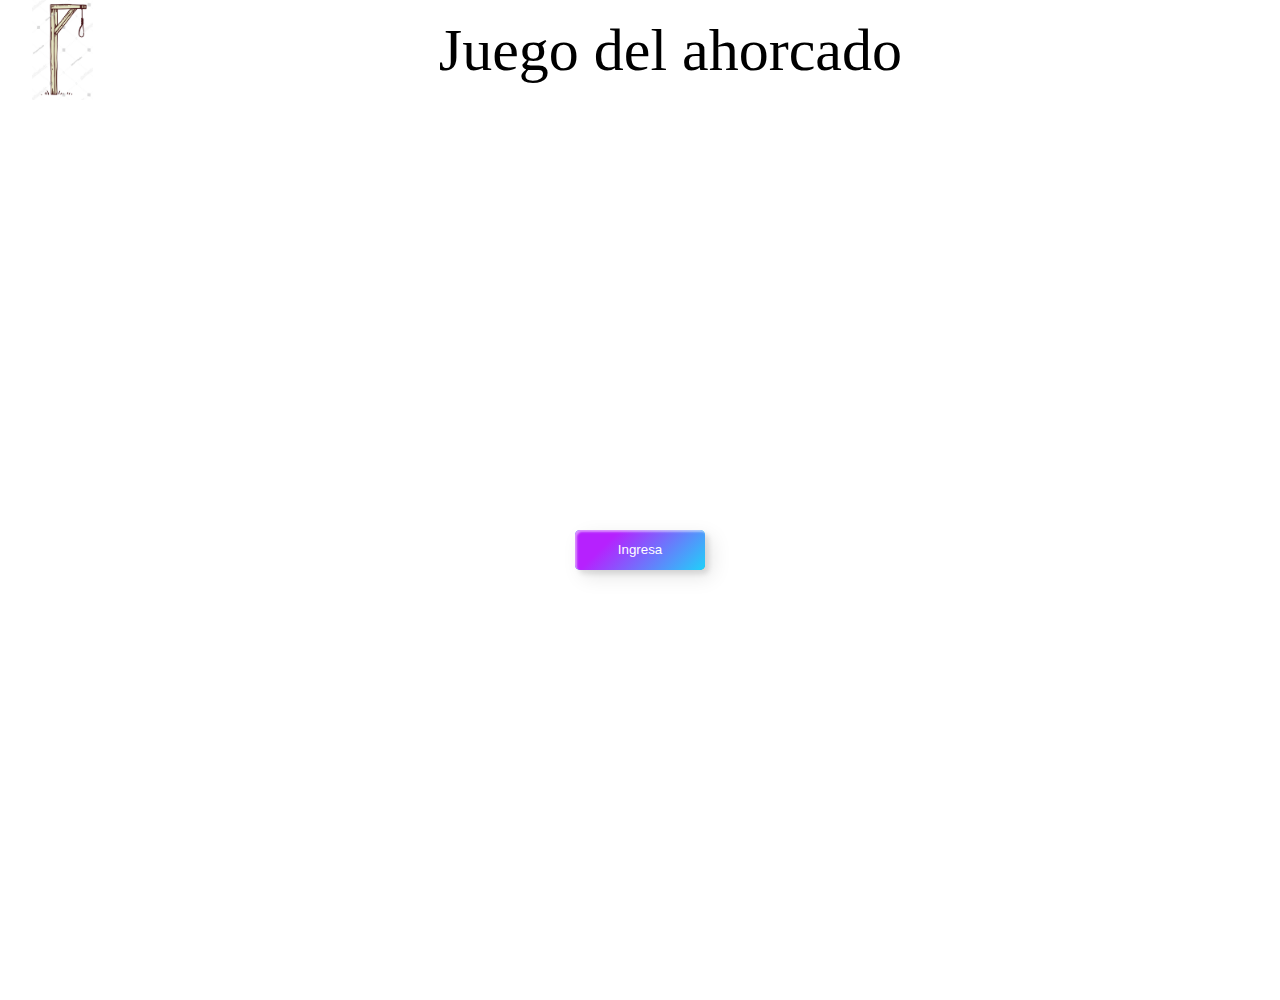
<file: index.html>
<!DOCTYPE html>
<html lang="es">

<head>
    <meta charset="UTF-8">
    <meta http-equiv="X-UA-Compatible" content="IE=edge">
    <meta name="viewport" content="width=device-width, initial-scale=1.0">
    <link rel="stylesheet" href="./reset.css">
    <link rel="stylesheet" href="index.css">
    <title>Alura reto 2</title>
</head>

<body>
    <header>
        <img src="./imagenes/logoahorcado.png" alt="logo del juego del ahorcado" id="logo" />
        <div class="contenedor-titulo">
            <h1 class="titulo">Juego del ahorcado</h1>
        </div>
    </header>
    <main>
        <h1 class="finalizacion oculto"></h1>
        <canvas id="tutorial" width="300px" height="300px" class="oculto"></canvas>
        <div class="contenedor-boton">
            <button id="ingresar" class="custom-btn btn-9">Ingresa</button>
        </div>
        <div class="letrasUsadas oculto">
            <textarea name="usadas" id="letrasUsadas" cols="30" rows="10" class="usadas"></textarea>
        </div>
    </main>
</body>
<script src="./index.js"></script>
<script src="./canvas.js"></script>

</html>
</file>
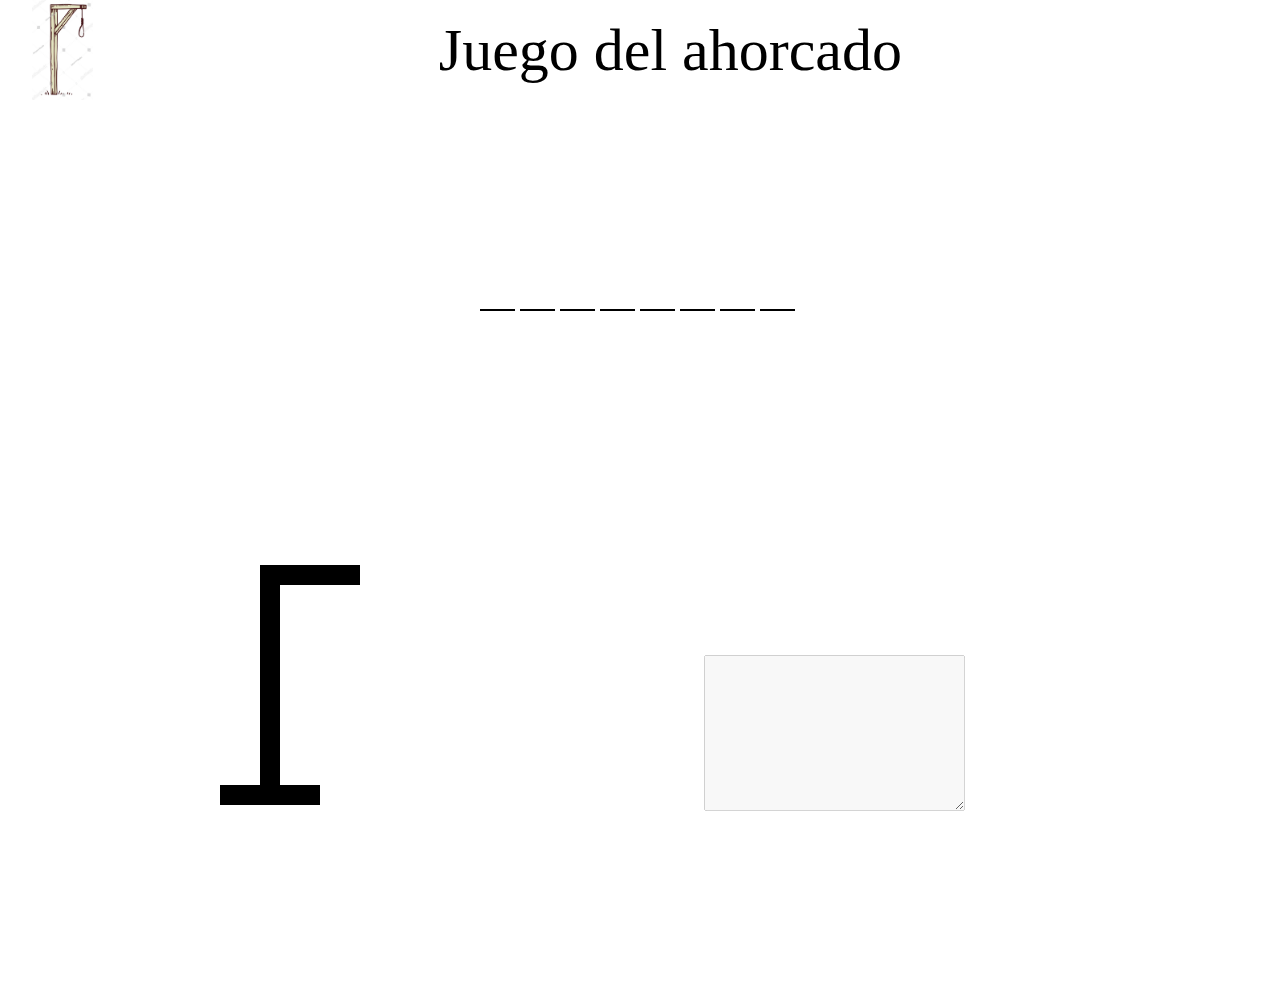
<file: juego.html>
<!DOCTYPE html>
<html lang="es">

<head>
    <meta charset="UTF-8">
    <meta http-equiv="X-UA-Compatible" content="IE=edge">
    <meta name="viewport" content="width=device-width, initial-scale=1.0">
    <link rel="stylesheet" href="./reset.css">
    <link rel="stylesheet" href="juego.css">
    <title>Alura reto 2</title>
</head>

<body>
    <header>
        <img src="./imagenes/logoahorcado.png" alt="logo del juego del ahorcado" id="logo" />
        <div class="contenedor-titulo">
            <h1 class="titulo">Juego del ahorcado</h1>
        </div>
    </header>
    <main>
        <h1  id="finalizacion"></h1>
        <canvas id="tutorial" width="300px" height="300px"></canvas>
        <div id="letrasUsadas">
            <textarea name="usadas" id="acumular-letras" cols="30" rows="10" class="usadas" disabled></textarea>
        </div>
        <div class="palabra">
            <ul class="palabra-lista" id="palabra"></ul>
        </div>
    </main>
</body>
<script src="./index.js"></script>
<script src="./canvas.js"></script>

</html>
</file>
<file: index.css>
body {
  font-size: 20px;
}
#logo {
  max-width: 5%;
  display: inline;
}
.contenedor-titulo {
  display: inline;
  width: 80%;
  margin: 0 auto;
}
.titulo {
  text-align: center;
  margin: 0 auto;
  font-size: 3em;
}
header {
  width: 95%;
  margin: 0 auto;
  display: flex;
  justify-content: flex-start;
  align-items: center;
}
main {
  height: 100vh;
  display: grid;
  grid-template-columns: repeat(4, 1fr);
  grid-template-areas:
    "final final final final"
    "boton boton boton boton"
    "canvas canvas letras letras";
}
canvas {
  grid-area: canvas;
  padding: 5px;
  margin: 30px auto;
}
.finalizado {
  grid-area: final;
  text-align: center;
  font-size: 4em;
  font-weight: bold;
}
.oculto {
  display: none;
}
.letrasUsadas {
  grid-area: letras;
  width: 80%;
  border: 1px solid white;
  margin: auto;
}
.contenedor-boton {
  grid-area: boton;
  display: flex;
  align-items: center;
}
.custom-btn {
  width: 130px;
  height: 40px;
  margin: 0 auto;
  color: #fff;
  border-radius: 5px;
  padding: 10px 25px;
  font-family: "Lato", sans-serif;
  font-weight: 500;
  background: transparent;
  cursor: pointer;
  transition: all 0.3s ease;
  position: relative;
  display: inline-block;
  box-shadow: inset 2px 2px 2px 0px rgba(255, 255, 255, 0.5),
    7px 7px 20px 0px rgba(0, 0, 0, 0.1), 4px 4px 5px 0px rgba(0, 0, 0, 0.1);
  outline: none;
}
button {
  margin: 20px;
}
.btn-9 {
  border: none;
  transition: all 0.3s ease;
  overflow: hidden;
}
.btn-9:after {
  position: absolute;
  content: " ";
  z-index: -1;
  top: 0;
  left: 0;
  width: 100%;
  height: 100%;
  background-color: #1fd1f9;
  background-image: linear-gradient(315deg, #1fd1f9 0%, #b621fe 74%);
  transition: all 0.3s ease;
}
.btn-9:hover {
  background: transparent;
  box-shadow: 4px 4px 6px 0 rgba(255, 255, 255, 0.5),
    -4px -4px 6px 0 rgba(116, 125, 136, 0.2),
    inset -4px -4px 6px 0 rgba(255, 255, 255, 0.5),
    inset 4px 4px 6px 0 rgba(116, 125, 136, 0.3);
  color: #fff;
}
.btn-9:hover:after {
  -webkit-transform: scale(2) rotate(180deg);
  transform: scale(2) rotate(180deg);
  box-shadow: 4px 4px 6px 0 rgba(255, 255, 255, 0.5),
    -4px -4px 6px 0 rgba(116, 125, 136, 0.2),
    inset -4px -4px 6px 0 rgba(255, 255, 255, 0.5),
    inset 4px 4px 6px 0 rgba(116, 125, 136, 0.3);
}
</file>
<file: juego.css>
body {
  font-size: 20px;
}
#logo {
  max-width: 5%;
  display: inline;
}
.contenedor-titulo {
  display: inline;
  width: 80%;
  margin: 0 auto;
}
.titulo {
  text-align: center;
  margin: 0 auto;
  font-size: 3em;
}
header {
  width: 95%;
  margin: 0 auto;
  display: flex;
  justify-content: flex-start;
  align-items: center;
}
main {
  height: 100vh;
  display: grid;
  grid-template-columns: repeat(4, 1fr);
  grid-template-areas:
    "final final final final"
    "palabra palabra palabra palabra"
    "canvas canvas letras letras";
}
canvas {
  grid-area: canvas;
  padding: 5px;
  margin: 30px auto;
}
#finalizacion {
  grid-area: final;
  text-align: center;
  font-size: 4em;
  font-weight: bold;
}

#letrasUsadas {
  grid-area: letras;
  width: 80%;
  border: 1px solid white;
  margin: auto;
}
#contenedor-boton {
  grid-area: boton;
  display: flex;
  align-items: center;
}
.custom-btn {
  width: 130px;
  height: 40px;
  margin: 0 auto;
  color: #fff;
  border-radius: 5px;
  padding: 10px 25px;
  font-family: "Lato", sans-serif;
  font-weight: 500;
  background: transparent;
  cursor: pointer;
  transition: all 0.3s ease;
  position: relative;
  display: inline-block;
  box-shadow: inset 2px 2px 2px 0px rgba(255, 255, 255, 0.5),
    7px 7px 20px 0px rgba(0, 0, 0, 0.1), 4px 4px 5px 0px rgba(0, 0, 0, 0.1);
  outline: none;
}
button {
  margin: 20px;
}
.btn-9 {
  border: none;
  transition: all 0.3s ease;
  overflow: hidden;
}
.btn-9:after {
  position: absolute;
  content: " ";
  z-index: -1;
  top: 0;
  left: 0;
  width: 100%;
  height: 100%;
  background-color: #1fd1f9;
  background-image: linear-gradient(315deg, #1fd1f9 0%, #b621fe 74%);
  transition: all 0.3s ease;
}
.btn-9:hover {
  background: transparent;
  box-shadow: 4px 4px 6px 0 rgba(255, 255, 255, 0.5),
    -4px -4px 6px 0 rgba(116, 125, 136, 0.2),
    inset -4px -4px 6px 0 rgba(255, 255, 255, 0.5),
    inset 4px 4px 6px 0 rgba(116, 125, 136, 0.3);
  color: #fff;
}
.btn-9:hover:after {
  -webkit-transform: scale(2) rotate(180deg);
  transform: scale(2) rotate(180deg);
  box-shadow: 4px 4px 6px 0 rgba(255, 255, 255, 0.5),
    -4px -4px 6px 0 rgba(116, 125, 136, 0.2),
    inset -4px -4px 6px 0 rgba(255, 255, 255, 0.5),
    inset 4px 4px 6px 0 rgba(116, 125, 136, 0.3);
}
.palabra{
  grid-area: palabra;
  display: flex;
  justify-content: center;
}
.palabra-lista {
  list-style: none;
  display: flex;
  flex-direction: row;
  justify-content: space-around;
  align-items: flex-start;
}
.palabra-lista-elemento{
  width: 25px;
  height: 40px;
  font-size: 2em;
  padding: 5px;
  margin-right: 5px;
  border-bottom: 2px solid black;
  text-align: center;
}
</file>
